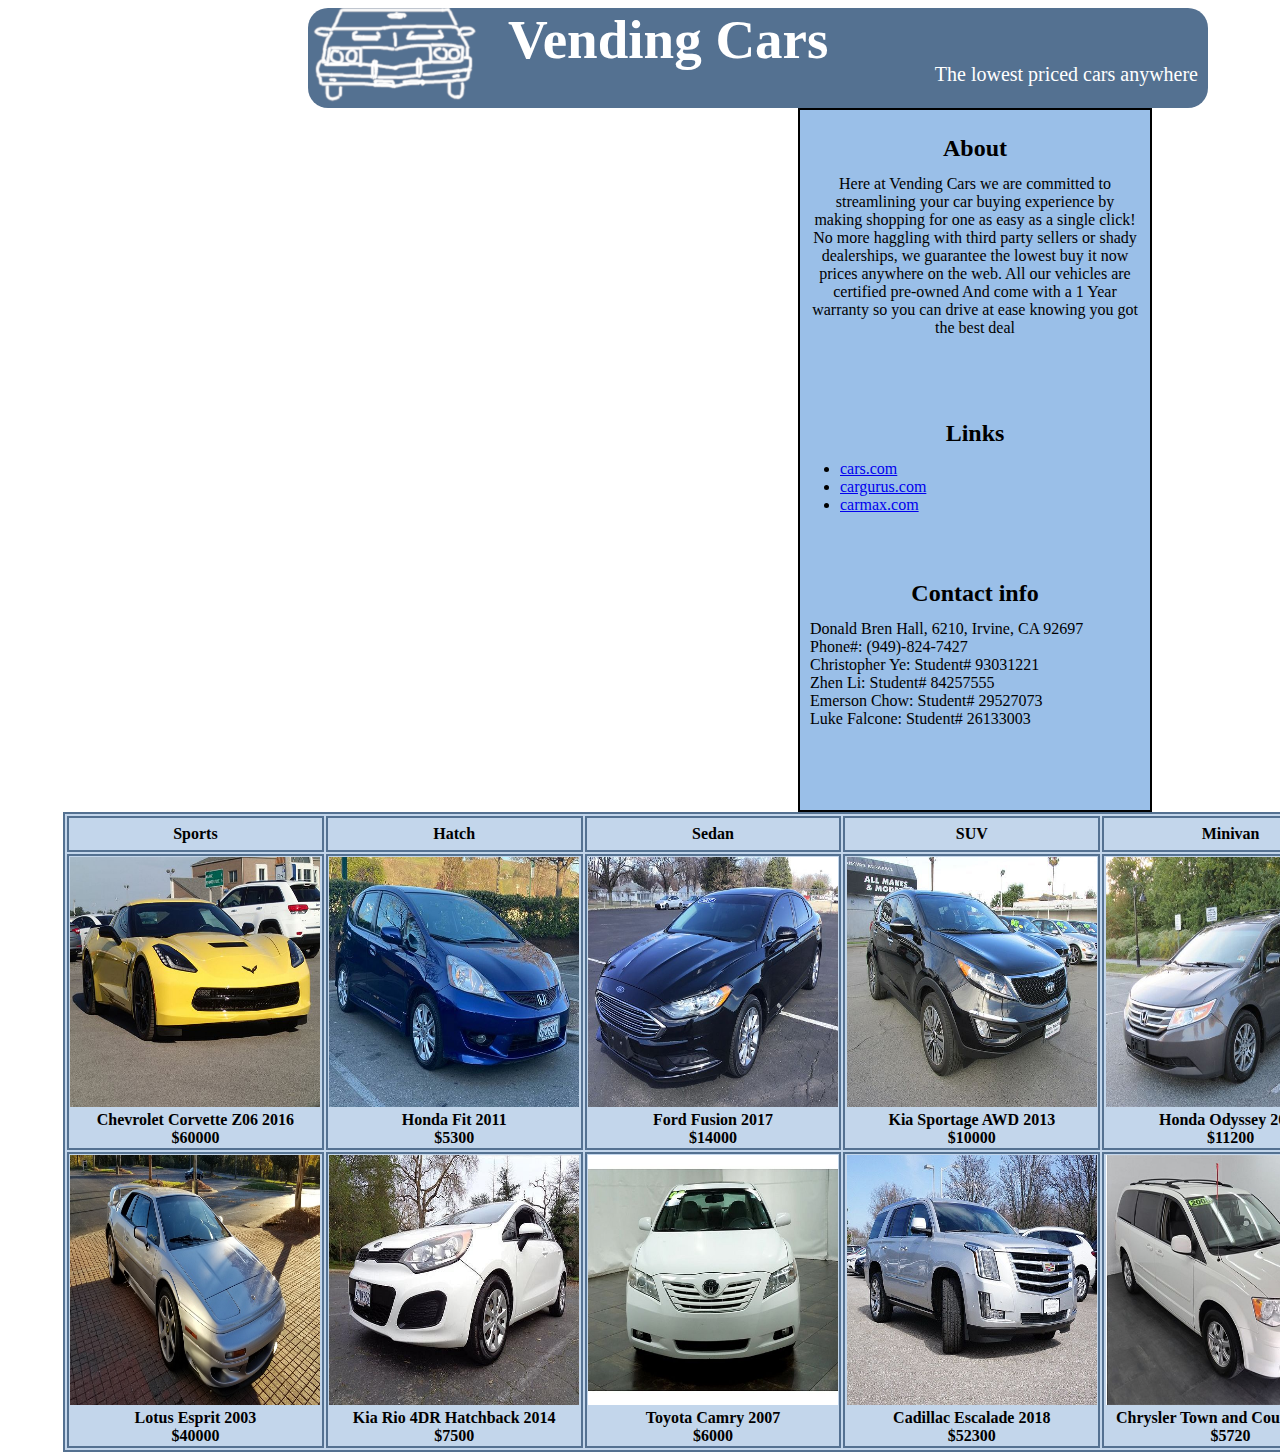
<file: index.html>
<!DOCTYPE html>
<html>
    <head>
        <title>Vending Cars - Car Buying Made Simple</title>
        <link rel="stylesheet" href="index.css">
    </head>
    <body>
        <div class="banner">
            <h1>Vending Cars</h1>
            <div class="slogan">
                The lowest priced cars anywhere
            </div>
        </div>
        <div class="sidebar"> 
            <div class="info">
                <h2>About</h2>
                <p>Here at Vending Cars we are committed to streamlining your car buying experience by making shopping for one as easy as a single click!
                    No more haggling with third party sellers or shady dealerships, we guarantee the lowest buy it now prices anywhere on the web. All our vehicles are certified pre-owned
                    And come with a 1 Year warranty so you can drive at ease knowing you got the best deal</p>
            </div>
            <div class="links">
                <h2>Links</h2>
                <ul>
                    <li><a href="https://www.cars.com">cars.com</a></li>
                    <li><a href="https://www.cargurus.com">cargurus.com</a></li>
                    <li><a href="https://www.carmax.com">carmax.com</a></li>
                </ul>
            </div>
            <div class="contact">
                <h2>Contact info</h2>
                <p>
                    Donald Bren Hall, 6210, Irvine, CA 92697 <br>
                    Phone#: (949)-824-7427 <br>
                    Christopher Ye: Student# 93031221 <br>
                    Zhen Li: Student# 84257555 <br>
                    Emerson Chow: Student# 29527073 <br>
                    Luke Falcone: Student# 26133003 <br>
                </p>
            </div>
        </div>
        <script src="car_info.js" type="text/javascript"></script>
        <div class="categories">
            <table id="car_table">
                <script>var resp = getXML(xmlPath);
                        var catdict = {0: "sports", 1: "hatch", 2: "sedan", 3: "suv", 4: "minivan"};
                        var tbody = "<thead><tr><th>Sports</th><th>Hatch</th><th>Sedan</th><th>SUV</th><th>Minivan</th></tr></thead><tbody>";
                        for (var j=0; j < 2; j++){
                            var categories = resp.documentElement.childNodes;  
                            tbody += "<tr>";
                            for (var i = 0; i< categories.length; i++){
                                var cars = categories[i].childNodes;
                                var imgpid = cars[j].getElementsByTagName("pid")[0].innerHTML;
                                var path = "./img/" + catdict[i] + "/" + imgpid + "/" + "1.jpg";
                                tbody += "<td><a href=car_info.html?pid=" + imgpid + "><img src=" + path + " width=250 height=250></a><b>" + cars[j].getElementsByTagName("make")[0].innerHTML + " " + cars[j].getElementsByTagName("model")[0].innerHTML + " " +
                                            cars[j].getElementsByTagName("year")[0].innerHTML + "<br>$" + cars[j].getElementsByTagName("price")[0].innerHTML + "</b></td>";
                            }tbody += "</tr>";
                        }tbody += "</tbody>";
                        document.getElementById("car_table").innerHTML = tbody;
                </script>
            </table>
        </div>
    </body>

</html>
</file>
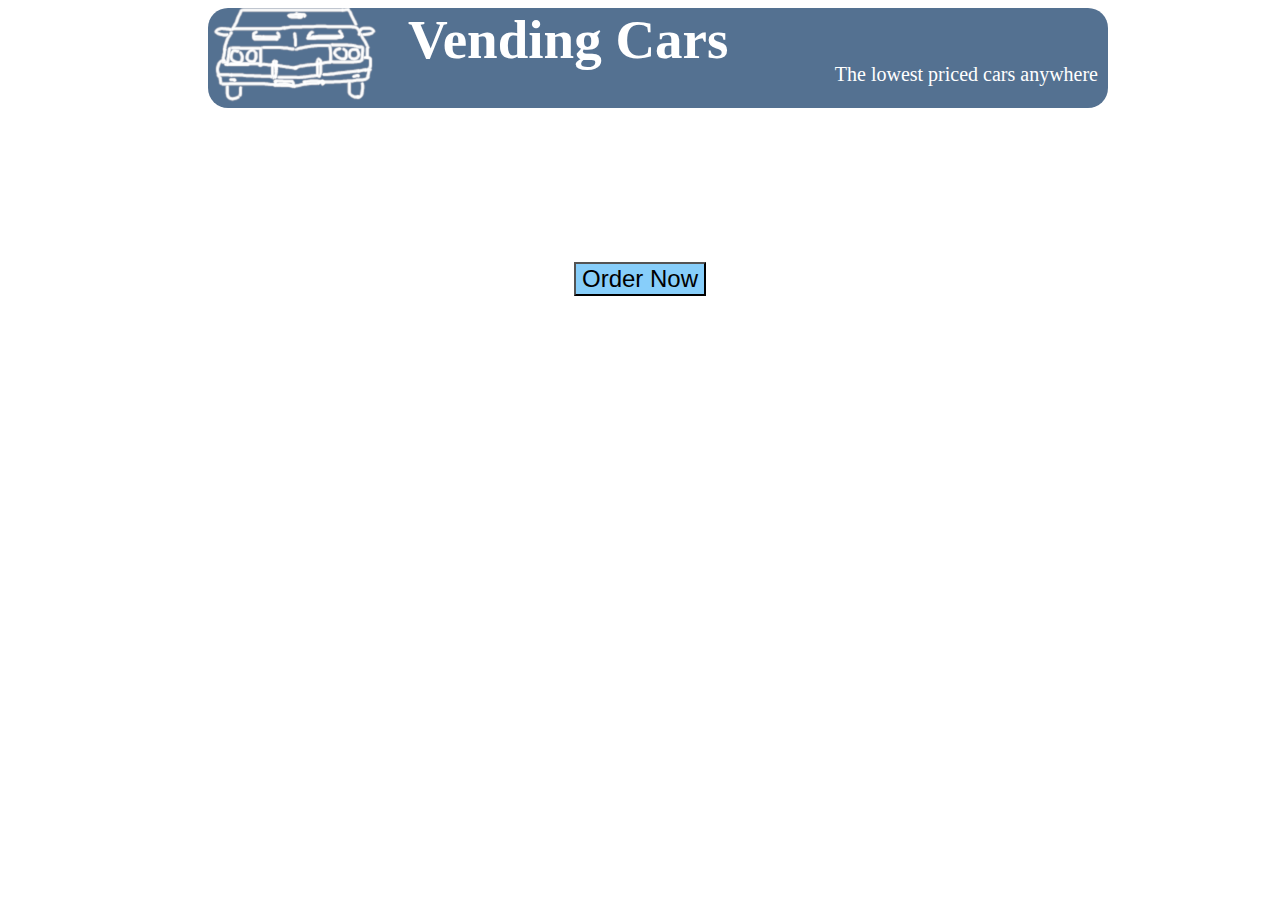
<file: car_info.html>
<!DOCTYPE html>
<html>
    <head>
        <title>Vending Cars - Car Buying Made Simple</title>
        <link rel="stylesheet" href="car_info.css">
        <script src = "./car_info.js"></script>
    </head>
    <body onload="init()">
        <div class="banner">
            <h1>Vending Cars</h1>
            <div class="slogan">
                The lowest priced cars anywhere
            </div>
        </div>
        <div class="images">
        </div>
        <div class="description">
            <table id="description_table">
            </table>
        </div>
        <div class="buttonDiv">
            <button type="button" id="orderButton" onclick="orderNowOnClick()">
                Order Now
            </button>
        </div>
        
    </body>

</html>
</file>
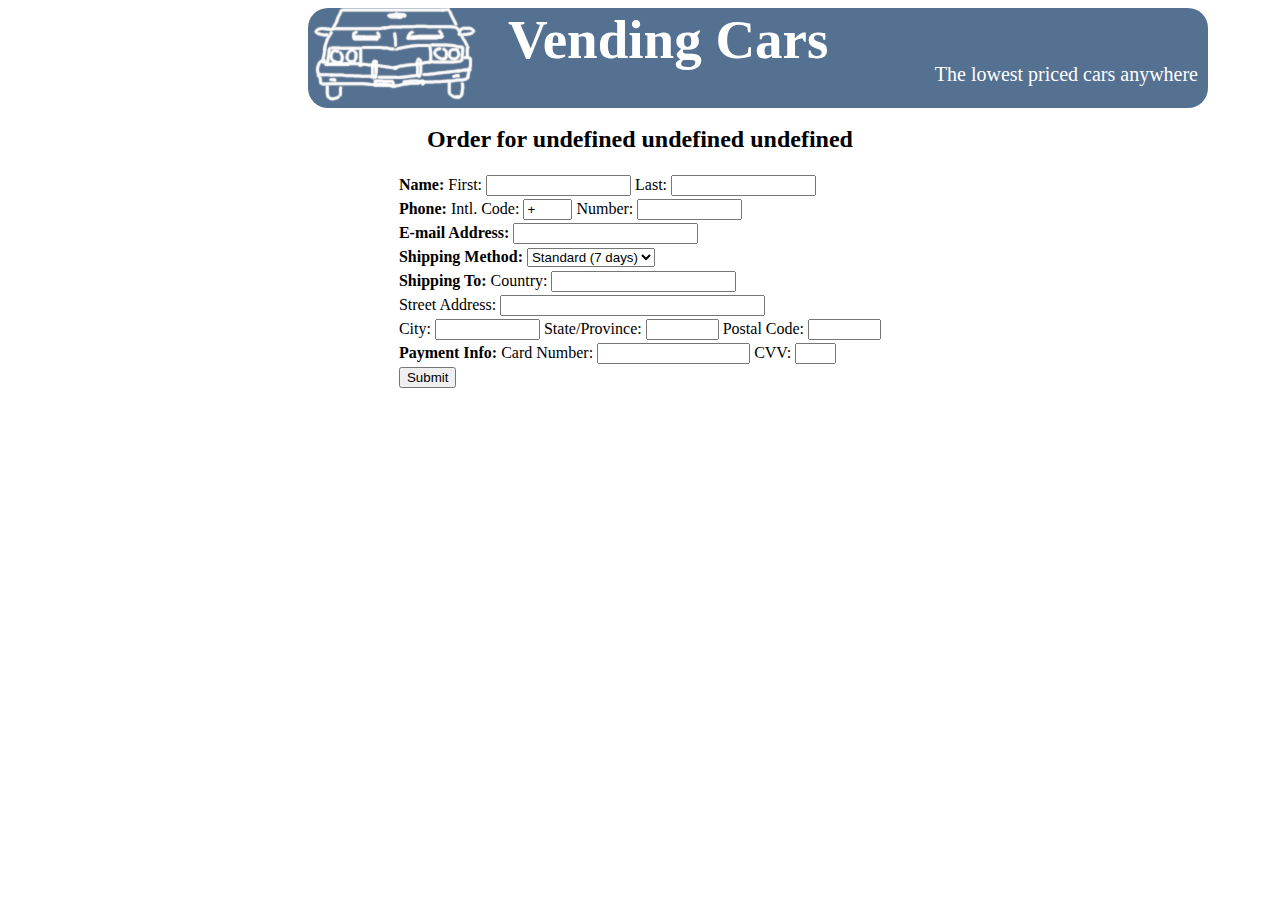
<file: checkout.html>
<!DOCTYPE html>
<html>
    <head>
        <title>Vending Cars - Car Buying Made Simple</title>
        <link rel="stylesheet" href="index.css">
    </head>
    <body onload="setupCheckout()">
        <div class="banner">
            <h1>Vending Cars</h1>
            <div class="slogan">
                The lowest priced cars anywhere
            </div>
        </div>
        <div class="checkout">
            <br/>
            <h2 id="product">Placeholder Product Name</h2>
            <div style="text-align: center;">
            <form id="checkoutForm" action="">
                <strong>Name:</strong> First:
                <input type="text" name="firstname" value="" size=15>
                Last:
                <input type="text" name="lastname" id="lastname" value="" size=15>
                <br/>
                <strong>Phone:</strong> Intl. Code:
                <input type="text" name="code" id="code" value="+" size=3 maxlength="7" oninput="conformIntlCode(this.value)" onkeypress="return isDigit(event, 'Phone Number')">
                Number:
                <input type="text" name="phone" id="phone" value="" size=10 oninput="conformPhoneNumber(this.value)" onkeypress="return isDigit(event, 'Phone Number')">
                <br/>
                <strong>E-mail Address:</strong>
                <input type="text" name="email" id="email" value="" size=20>
                <br/>
                <strong>Shipping Method:</strong>
                <select name="method" id="method" onchange="enableAddress()">
                    <option value="standard" selected="selected">Standard (7 days)</option>
                    <option value="fast">Fast (4 days)</option>
                    <option value="pickup">Pickup</option>
                </select>
                <br/>
                <strong>Shipping To:</strong> Country:
                <input type="text" name="country" id="country" value="" size=20>
                <br/>
                Street Address:
                <input type="text" name="address" id="address" value="" size=30>
                <br/>
                City:
                <input type="text" name="city" id="city" value="" size=10>
                State/Province:
                <input type="text" name="state" id="state" value="" size=6>
                Postal Code:
                <input type="text" name="zip" id="zip" value="" size=6>
                <br/>
                <strong>Payment Info:</strong> Card Number:
                <input type="text" name="card" id="card" value="" size=16 onkeypress="return isDigit(event, 'Payment Info')">
                CVV:
                <input type="text" name="cvv" id="cvv" value="" size=2 onkeypress="return isDigit(event, 'Payment Info')">
                <br/>
                <input type="button" name="submit" id="submit" value="Submit" onClick="submitCheckout()">
            </form>
            </div>
        </div>
        <script type="text/javascript" src="checkout.js">
        </script>
    </body>

</html>
</file>
<file: index.css>
h1{
    padding-top: 5px;
    font-size: 55px;
    padding: 0px;
    margin:0px;
    margin-left: 100px;
    height:55px;
    width: 350px;
    float: none;
    color: white;
}.slogan{
    color: white;
    float: right;
    margin-right: 10px;
    font-size:20px;
}.banner{
    margin: left;
    float: left;
    margin-left: 300px;
    width: 800px;
    height: 100px;
    -moz-border-radius: 20px;
    -webkit-border-radius: 20px;
    border-radius: 20px;
    padding-left:100px;
    background: #547191 url(./templates/car.png) no-repeat left;
    font-family: "Palatino Linotype";
}

div.sidebar{
    background-color: #9abfe8;
    border: solid black 2px;
    margin-right: 120px;
    width: 350px;
    height: 700px;
    float: right;
    font-family: "Palatino Linotype";
}
info{
    position: absolute;
}
links{
    position: absolute;
}
contact{
    position: absolute;
}
div.info h2{
    width: 350px;
    height: 10px;
    text-align: center;
    padding-top: 5px;
    font-family: inherit;
}
div.info p{
    margin-left: 10px;
    margin-top: 30px;
    width: 330px;
    height: 225px;
    text-align: center;
    text-justify: left;
    font-family: inherit;
}

div.links h2{
    margin-right: inherit;
    width: 350px;
    height: 10px;
    text-align: center;
    font-family: inherit;
}
div.links ul{
    margin-top: 30px;
    height: 100px;
}
div.contact h2{
    margin-right: inherit;
    width: 350px;
    height: 10px;
    text-align: center;
    font-family: inherit;
}
div.contact p{
    margin-left: 10px;
    margin-top: 30px;
    width: 330px;
    height: 175px;
    text-justify: left;
    text-align: left;
    font-family: inherit;
}

div.categories{
    padding-top: 120px;
    margin-left: 55px;
    width: 1300px;
    height: 90vh;
}

div.categories table{
    background-color: #c3d6eb;
    table-layout: fixed;
    width: 100%;
    border: solid #547191 2px;
}
div.categories thead{
    border: solid #547191 2px;
}
div.categories th{
    border: solid #547191 2px;
    height: 30px;
}
div.categories tbody{
    border: solid #547191 2px;
}
div.categories td{
    text-align: center;
    border: solid #547191 2px;
    height: 250px;
    width: 250px;
}
img:hover {
    position: relative;
    height: 480px;
    width: 640px;
}

div.checkout h2{
    margin-top: 100px;
    text-align: center;
    font-family: inherit;
}
div.checkout p{
    text-align: center;
}
div.checkout form{
    margin-top: 0px;
    line-height: 1.5;
    display: inline-block;
    text-align: left;
    font-family: inherit;
}
</file>
<file: car_info.css>
h1{
    padding-top: 5px;
    font-size: 55px;
    padding: 0px;
    margin:0px;
    margin-left: 100px;
    height:55px;
    width: 350px;
    float: none;
    color: white;
}
.slogan{
    color: white;
    float: right;
    margin-right: 10px;
    font-size:20px;
}
.banner{
    margin: left;
    float: left;
    margin-left: 200px;
    width: 800px;
    height: 100px;
    -moz-border-radius: 20px;
    -webkit-border-radius: 20px;
    border-radius: 20px;
    padding-left:100px;
    background: #547191 url(./templates/car.png) no-repeat left; 
    font-family: "Palatino Linotype";
}
.images
{
    padding-top: 50px;
    padding-bottom: 50px;
    width: 1200px;
    margin-left: 150px;
    display: inline-block;   
}
.description
{
    margin-left: 20%;
}
table
{
    border-collapse: collapse;
    table-layout: fixed;
}
td, th
{
    text-align: center;
    border: 1px solid black;
    padding: 15px;
    width: 400px;
}

.description th
{
    text-align: center;
    color: #547191;
    font-size: xx-large;
}

.buttonDiv
{
    padding-top: 50px;
}
#orderButton
{
    background-color: lightskyblue;
    margin: auto;
    display: block;
    font-size: x-large;
}
</file>
